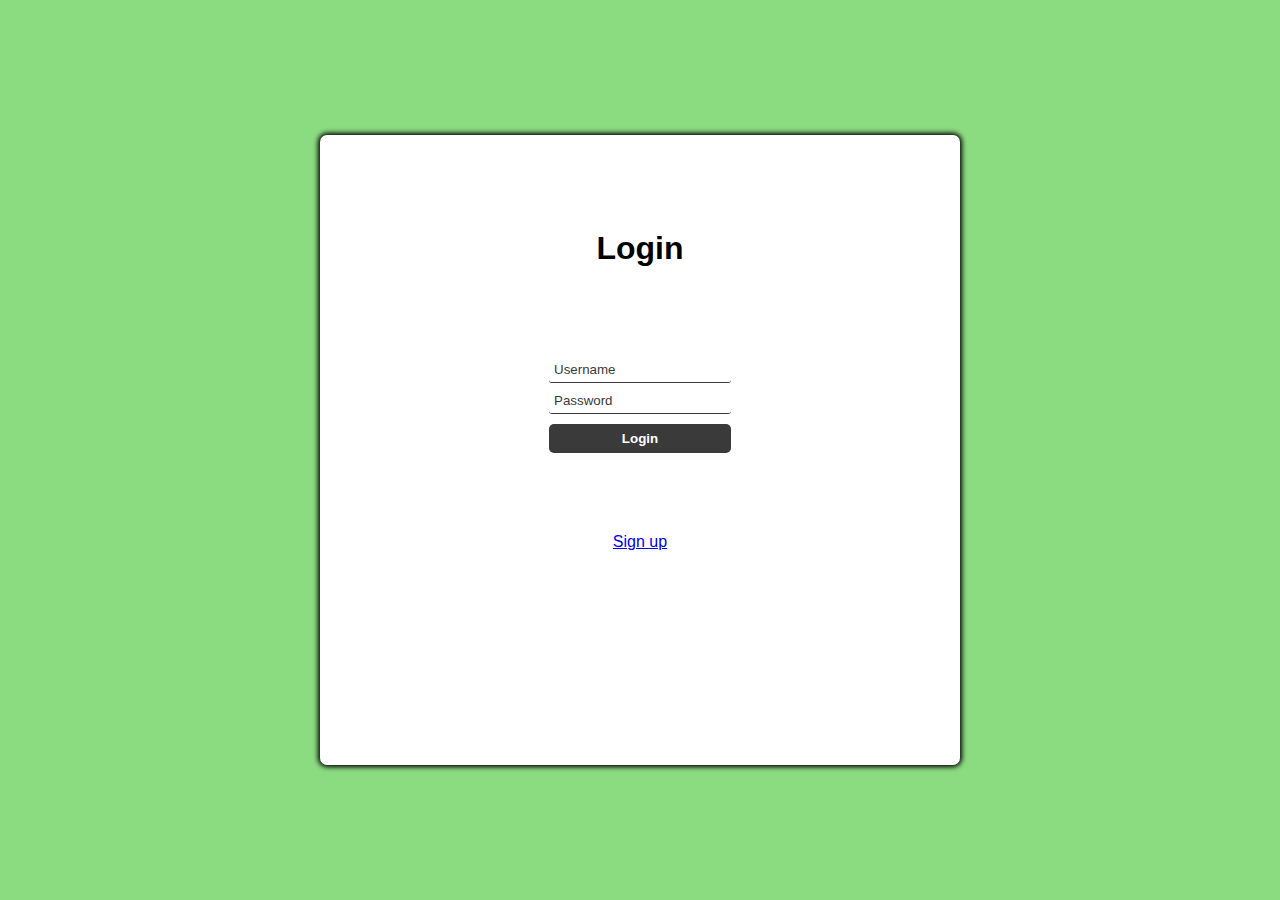
<file: join_us.html>
<!DOCTYPE html>
<html lang="en" dir="ltr">
  <head>
    <meta charset="utf-8">
    <title>Sign In</title>
    <!-- bootstrap -->
    <link href="https://cdn.jsdelivr.net/npm/bootstrap@5.1.3/dist/css/bootstrap.min.css" rel="stylesheet" integrity="sha384-1BmE4kWBq78iYhFldvKuhfTAU6auU8tT94WrHftjDbrCEXSU1oBoqyl2QvZ6jIW3" crossorigin="anonymous">
    <script src="https://cdn.jsdelivr.net/npm/bootstrap@5.1.3/dist/js/bootstrap.bundle.min.js" integrity="sha384-ka7Sk0Gln4gmtz2MlQnikT1wXgYsOg+OMhuP+IlRH9sENBO0LRn5q+8nbTov4+1p" crossorigin="anonymous"></script>
    <link rel="stylesheet" href="css/styles1.css">
  </head>
  <body >
    <main id="main-holder">
      <h1 id="login-header">Login</h1>
      <form id="login-form">
        <input type="text" name="username" id="username-field" class="login-form-field" placeholder="Username">
        <input type="password" name="password" id="password-field" class="login-form-field" placeholder="Password">
        <input type="submit" value="Login" id="login-form-submit">
      </form>
      <a class="btn btn-outline-success" href="signup.html" role="button">Sign up</a>

    </main>
  </body>
</html>
</file>
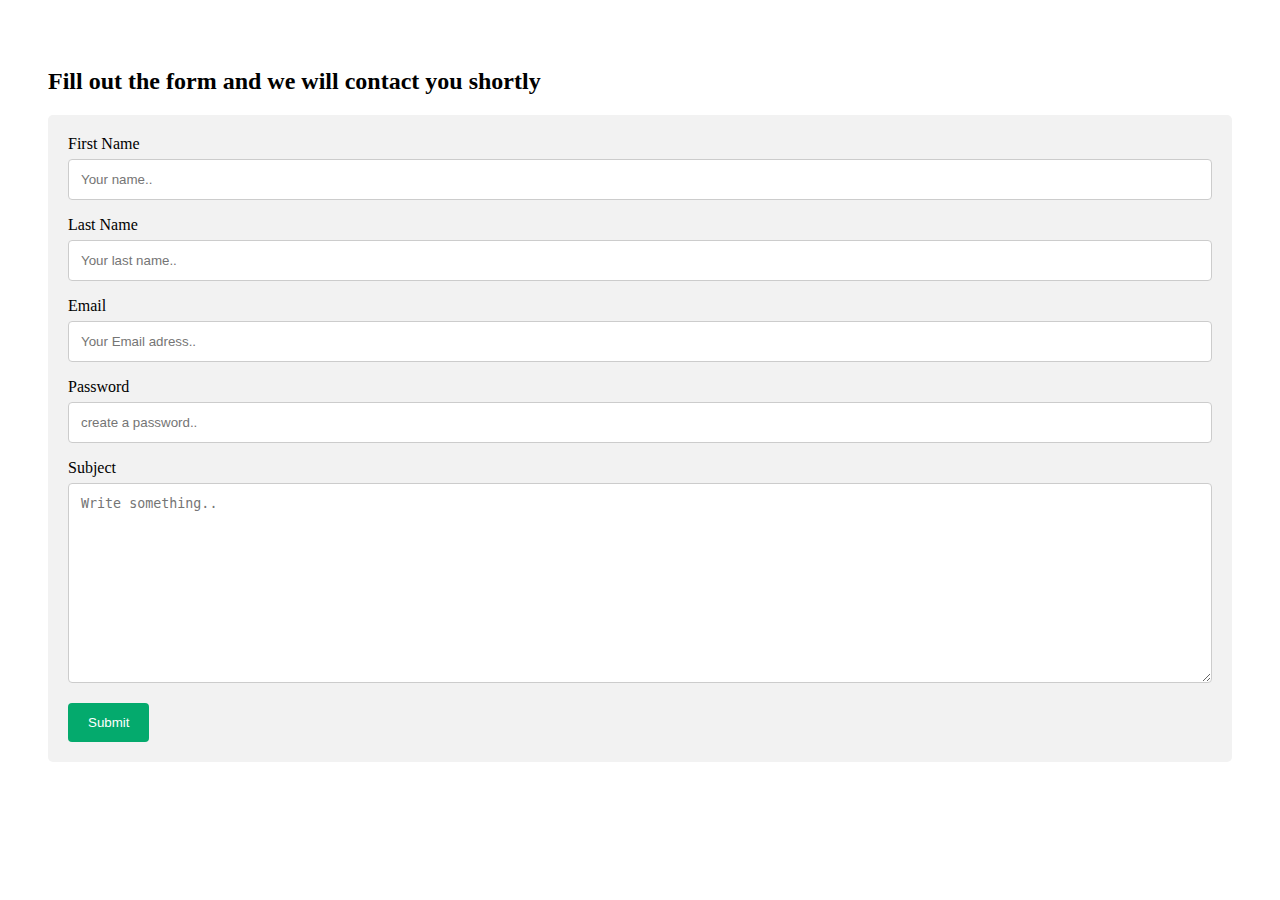
<file: signup.html>
<!DOCTYPE html>
<html lang="en" dir="ltr">
  <head>
    <meta charset="utf-8">
    <title>Sign up</title>
    <link rel="stylesheet" href="css/styles2.css">
  </head>
  <body>
    <div class="Sign up">
      <h2>Fill out the form and we will contact you shortly</h2>
      <div class="container">
        <form action="action_page.php">

          <label for="fname">First Name</label>
          <input type="text" id="fname" name="firstname" placeholder="Your name..">

          <label for="lname">Last Name</label>
          <input type="text" id="lname" name="lastname" placeholder="Your last name..">

          <label for="lname">Email</label>
          <input type="text" id="lname" name="lastname" placeholder="Your Email adress..">

          <label for="lname">Password</label>
          <input type="text" id="lname" name="lastname" placeholder="create a password.."><br>


          <label for="subject">Subject</label><br>
          <textarea id="subject" name="subject" placeholder="Write something.." style="height:200px"></textarea><br>

          <input type="submit" value="Submit">

        </form>
      </div>
    </div>
  </body>
</html>
</file>
<file: css/styles1.css>
html {
  height: 100%;
}

body {
  height: 100%;
  margin: 0;
  font-family: Arial, Helvetica, sans-serif;
  display: grid;
  justify-items: center;
  align-items: center;
  background-color: #8BDB81;
}

#main-holder {
  width: 50%;
  height: 70%;
  display: grid;
  justify-items: center;
  align-items: center;
  background-color: white;
  border-radius: 7px;
  box-shadow: 0px 0px 5px 2px black;
}



#login-form {
  align-self: flex-start;
  display: grid;
  justify-items: center;
  align-items: center;
}

.login-form-field::placeholder {
  color: #3a3a3a;
}

.login-form-field {
  border: none;
  border-bottom: 1px solid #3a3a3a;
  margin-bottom: 10px;
  border-radius: 3px;
  outline: none;
  padding: 0px 0px 5px 5px;
}

#login-form-submit {
  width: 100%;
  padding: 7px;
  border: none;
  border-radius: 5px;
  color: white;
  font-weight: bold;
  background-color: #3a3a3a;
  cursor: pointer;
  outline: none;
}
.btn{
  position: relative;
  bottom: 140px;
}
</file>
<file: css/styles2.css>
body{
  padding: 40px;
}
input[type=text], select, textarea {
  width: 100%; /* Full width */
  padding: 12px; /* Some padding */
  border: 1px solid #ccc; /* Gray border */
  border-radius: 4px; /* Rounded borders */
  box-sizing: border-box; /* Make sure that padding and width stays in place */
  margin-top: 6px; /* Add a top margin */
  margin-bottom: 16px; /* Bottom margin */
  resize: vertical /* Allow the user to vertically resize the textarea (not horizontally) */
}

/* Style the submit button with a specific background color etc */
input[type=submit] {
  background-color: #04AA6D;
  color: white;
  padding: 12px 20px;
  border: none;
  border-radius: 4px;
  cursor: pointer;
}

/* When moving the mouse over the submit button, add a darker green color */
input[type=submit]:hover {
  background-color: #45a049;
}

/* Add a background color and some padding around the form */
.container {
  border-radius: 5px;
  background-color: #f2f2f2;
  padding: 20px;
}
</file>
